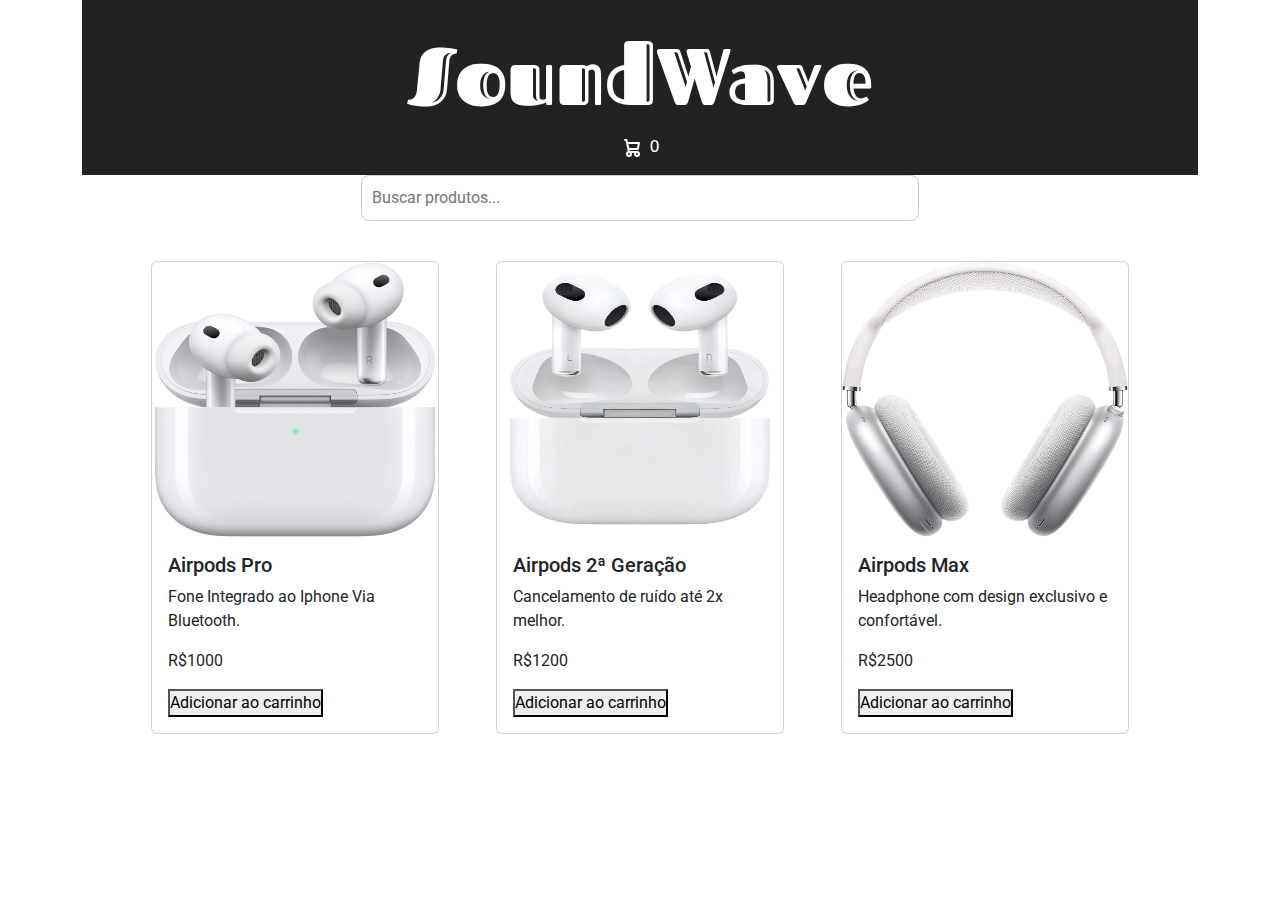
<file: Index.html>
<!DOCTYPE html>
<html lang="pt-BR">

<head>
  <meta charset="UTF-8">
  <meta name="viewport" content="width=device-width, initial-scale=1.0">
  <title>SoundWave</title>

  <link rel="stylesheet" href="style.css">
  <link rel="stylesheet" href="https://cdnjs.cloudflare.com/ajax/libs/bootstrap/5.3.8/css/bootstrap.min.css">

  <link rel="preconnect" href="https://fonts.googleapis.com">
  <link rel="preconnect" href="https://fonts.gstatic.com" crossorigin>
  <link href="https://fonts.googleapis.com/css2?family=Roboto:wght@100..900&display=swap" rel="stylesheet">
  <link href="https://fonts.googleapis.com/css2?family=Fascinate+Inline&display=swap" rel="stylesheet">
</head>

<body>

  <div class="container">
    <header>
      <div class="title">SoundWave</div>

      <div class="icon-cart">
        <svg class="w-6 h-6 text-gray-800" xmlns="http://www.w3.org/2000/svg" width="24" height="24" fill="none"
          viewBox="0 0 24 24">
          <path stroke="currentColor" stroke-linecap="round" stroke-linejoin="round" stroke-width="2"
            d="M5 4h1.5L9 16m0 0h8m-8 0a2 2 0 1 0 0 4 2 2 0 0 0 0-4Zm8 0a2 2 0 1 0 0 4 2 2 0 0 0 0-4Zm-8.5-3h9.25L19 7H7.312" />
        </svg>
        <span>0</span>
      </div>
    </header>

    <div class="roboto">

      <!-- BARRA DE BUSCA -->
      <div class="busca">
        <input type="text" placeholder="Buscar produtos..." id="searchInput">
      </div>

      <main class="container">

        <!-- -------------------------- PRODUTOS ------------------------------ -->

        <div class="phone">

          <!-- PRODUTO 1 -->
          <div class="card product" data-id="1" style="width: 18rem;">
            <img src="./fone2.png" class="card-img-top" alt="Airpods Pro">
            <div class="card-body">
              <h5 class="card-title">Airpods Pro</h5>
              <p class="card-text">Fone Integrado ao Iphone Via Bluetooth.</p>
              <p class="card-text">R$1000</p>
              <button class="addCart">Adicionar ao carrinho</button>
            </div>
          </div>

          <!-- PRODUTO 2 -->
          <div class="card product" data-id="2" style="width: 18rem;">
            <img src="fone2geração.png" class="card-img-top" alt="Airpods 2ª geração">
            <div class="card-body">
              <h5 class="card-title">Airpods 2ª Geração</h5>
              <p class="card-text">Cancelamento de ruído até 2x melhor.</p>
              <p class="card-text">R$1200</p>
              <button class="addCart">Adicionar ao carrinho</button>
            </div>
          </div>

          <!-- PRODUTO 3 -->
          <div class="card product" data-id="3" style="width: 18rem;">
            <img src="./airpodsmax.png" class="card-img-top" alt="Airpods Max">
            <div class="card-body">
              <h5 class="card-title">Airpods Max</h5>
              <p class="card-text">Headphone com design exclusivo e confortável.</p>
              <p class="card-text">R$2500</p>
              <button class="addCart">Adicionar ao carrinho</button>
            </div>
          </div>

        </div>

        <!-- --------------------------- CARRINHO ---------------------------- -->

        <div class="cartTab">
          <h1>Carrinho</h1>

          <div class="listCart"></div>

          <div class="btn">
            <button class="close">Fechar</button>
            <a href="Index2.html"><button class="checkOut">Finalizar Compra</button></a>
          </div>
        </div>

      </main>
    </div>
  </div>

  <script src="./scriptsite.js"></script>
  <script src="https://cdnjs.cloudflare.com/ajax/libs/bootstrap/5.3.8/js/bootstrap.min.js"></script>

</body>
</html>
</file>
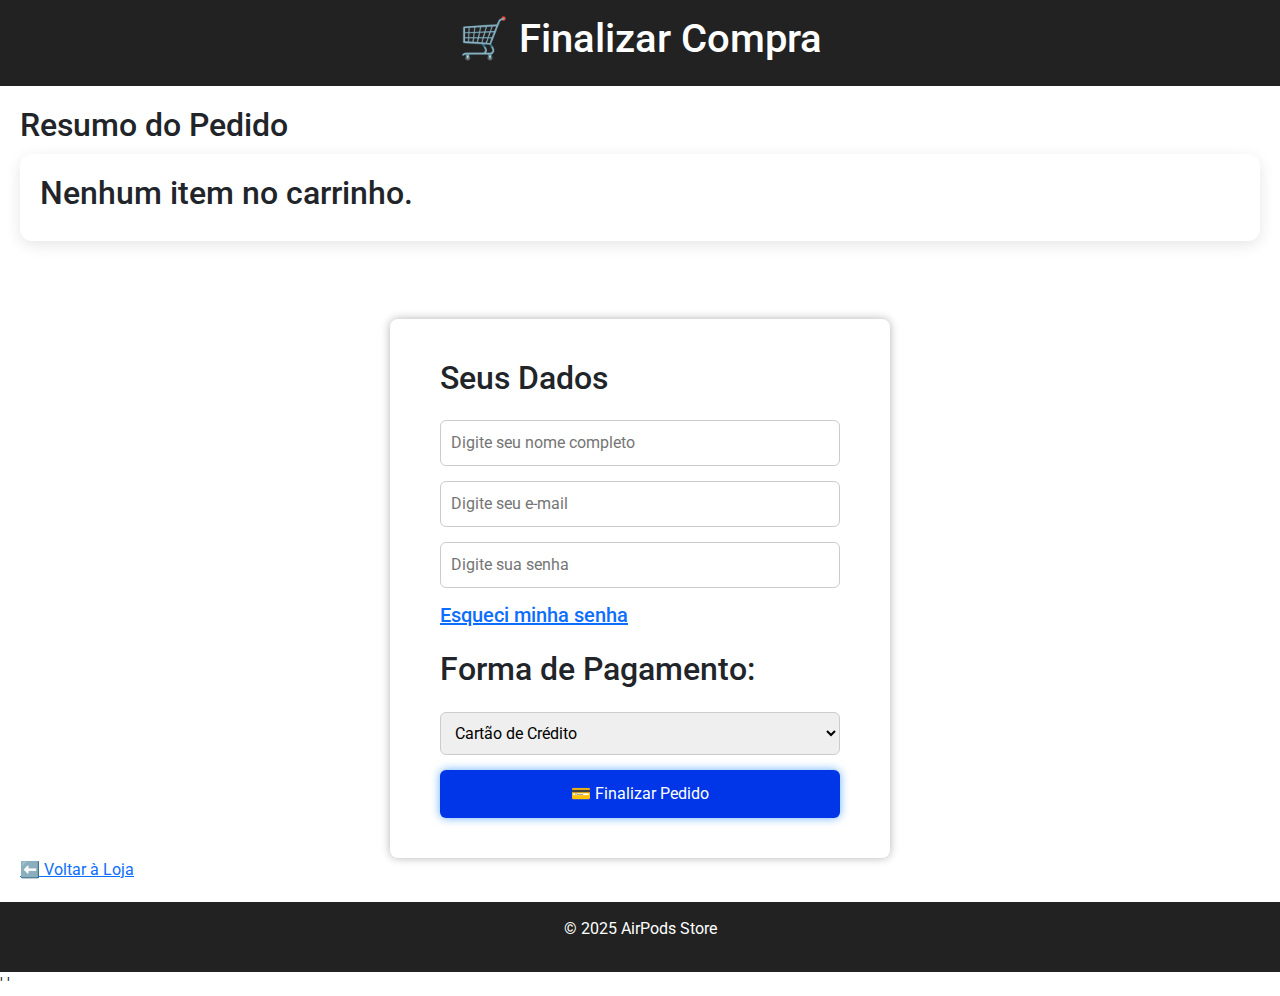
<file: Index2.html>
<!DOCTYPE html>
<html lang="pt-br">

<head>
    <meta charset="UTF-8">
    <meta name="viewport" content="width=device-width, initial-scale=1.0">
    <title>Pagamento</title>

    <link rel="stylesheet" href="style.css">
    <link rel="preconnect" href="https://fonts.googleapis.com">
    <link rel="preconnect" href="https://fonts.gstatic.com" crossorigin>
    <link href="https://fonts.googleapis.com/css2?family=Roboto:wght@100..900&display=swap" rel="stylesheet">
    <link rel="stylesheet" href="https://cdnjs.cloudflare.com/ajax/libs/bootstrap/5.3.8/css/bootstrap.min.css">
</head>

<body class="roboto">

    <header>
        <h1>🛒 Finalizar Compra</h1>
    </header>

    <main>

        <h2 style="margin-bottom: 10px;">Resumo do Pedido</h2>

        <!-- PEDIDO APARECE AQUI -->
        <div id="resumo-pedido" class="resumo-container"></div>

        <br><br>

        <div class="wrapper">
            <form id="form-pagamento">
                <h2>Seus Dados</h2>

                <input type="text" id="nome" placeholder="Digite seu nome completo" required>
                <input type="email" id="email" placeholder="Digite seu e-mail" required>
                <input type="password" id="senha" placeholder="Digite sua senha" required>

                <h5><a href="#">Esqueci minha senha</a></h5>

                <h2>Forma de Pagamento:</h2>
                <select id="pagamento">
                    <option value="cartao">Cartão de Crédito</option>
                    <option value="pix">PIX</option>
                    <option value="boleto">Boleto</option>
                </select>

                <button type="submit" id="btn-finalizar">💳 Finalizar Pedido</button>
            </form>
        </div>

        <a href="./Index.html">⬅️ Voltar à Loja</a>

    </main>

    <footer>
        <p>© 2025 AirPods Store</p>
    </footer>

    <script src="scriptsite.js"></script>
    <script src="https://cdn.jsdelivr.net/npm/bootstrap@5.3.2/dist/js/bootstrap.bundle.min.js"></script>

    '<script>
        // Mostrar pedido no resumo
        document.addEventListener("DOMContentLoaded", () => {
            const products = [
                { id: 1, name: "Airpods Pro", price: 1000, image: "fone2.png" },
                { id: 2, name: "Airpods 2ª Geração", price: 1200, image: "fone2geração.png" },
                { id: 3, name: "Airpods Max", price: 2500, image: "airpodsmax.png" }
            ];

            const pedidoDiv = document.getElementById("resumo-pedido");
            const cart = JSON.parse(localStorage.getItem("cart")) || [];

            if (cart.length === 0) {
                pedidoDiv.innerHTML = `<h2>Nenhum item no carrinho.</h2>`;
            } else {
                let html = "";

                cart.forEach(item => {
                    const product = products.find(p => p.id == item.product_id);
                    if (!product) return;

                    html += `
                        <div class="pedido-item">
                            <img src="${product.image}" width="70">
                            <div class="info">
                                <p class="produto-nome"><strong>${product.name}</strong></p>
                                <p>Quantidade: ${item.quantity}</p>
                                <p>Preço unitário: R$${product.price}</p>
                                <p><strong>Total: R$${product.price * item.quantity}</strong></p>
                            </div>
                        </div>
                    `;
                });

                pedidoDiv.innerHTML = html;
            }
        });
    </script>
'
</body>
</html>
</file>
<file: style.css>
/* ======================== RESET ======================== */
* {
  margin: 0;
  padding: 0;
  box-sizing: border-box;
}

/* ======================== FONTES ======================== */
.roboto {
  font-family: "Roboto", sans-serif;
  font-optical-sizing: auto;
  font-weight: 400;
  font-style: normal;
  font-variation-settings: "wdth" 100;
}

.title {
  font-family: "Fascinate Inline", system-ui;
  font-weight: 400;
  font-style: normal;
  text-align: center;
  font-size: 80px;
  color: white;
  background-color: transparent;
}

/* ======================== GERAL ======================== */
body {
  font-family: Arial, sans-serif;
  background: url("https://images.unsplash.com/photo-1663970206579-c157cba7edda?q=80&w=928&auto=format&fit=crop&ixlib=rb-4.1.0&ixid=M3wxMjA3fDB8MHxwaG90by1wYWdlfHx8fGVufDB8fHx8fA%3D%3D");
  background-size: cover;
  background-position: center;
  min-height: 100vh;
}

header, footer {
  text-align: center;
  background-color: #222;
  color: white;
  padding: 15px;
}

main {
  padding: 20px;
}

button {
  cursor: pointer;
}

.botao {
  padding: 10px 15px;
  border: none;
  border-radius: 8px;
  background-color: #007bff;
  color: white;
  box-shadow: 0 0 10px rgba(0,123,255,0.6);
}

button:hover {
  background-color: #0056b3;
}

/* ======================== FORMULÁRIO PAGAMENTO ======================== */
form {
  display: flex;
  flex-direction: column;
  max-width: 400px;
  margin: 30px auto;
  gap: 15px;
}

input, select {
  padding: 10px;
  border-radius: 6px;
  border: 1px solid #ccc;
}

#btn-finalizar {
  padding: 12px;
  border-radius: 6px;
  border: none;
  background-color: #0036e7;
  box-shadow: 0 0 10px rgba(0,123,255,0.6);
  color: white;
}

#btn-finalizar:hover {
  background-color: #bfbfff;
}

/* ======================== WRAPPER ======================== */
.wrapper {
  background-color: rgba(255,255,255,0.226);
  padding: 10px;
  border-radius: 8px;
  max-width: 500px;
  margin: auto;
  box-shadow: 0 0 10px rgba(0,0,0,0.3);
}

/* ======================== CARRINHO ======================== */
.cartTab {
  width: 400px;
  background-color: #353432;
  color: #eee;
  position: fixed;
  top: 0;
  right: -400px;
  bottom: 0;
  display: grid;
  grid-template-rows: 70px 1fr 70px;
  transition: .5s;
}

body.showCart .cartTab {
  right: 0;
}

body.showCart .container {
  transform: translateX(-250px);
}

.cartTab h1 {
  padding: 20px;
  font-weight: 300;
}

.cartTab .btn {
  display: grid;
  grid-template-columns: repeat(2, 1fr);
}

.cartTab button {
  font-family: Poppins;
  font-weight: 500;
  border: none;
}

.cartTab .close {
  background-color: #eee;
}

.listCart {
  overflow: auto;
}

.listCart::-webkit-scrollbar {
  width: 0;
}

.listCart .item {
  display: grid;
  grid-template-columns: 70px 150px 50px 1fr;
  gap: 10px;
  text-align: center;
  align-items: center;
}

.listCart .item img {
  width: 100%;
}

.listCart .quantity span {
  display: inline-block;
  width: 25px;
  height: 25px;
  background-color: #eee;
  border-radius: 50%;
  color: #555;
  cursor: pointer;
}

.listCart .quantity span:nth-child(2) {
  background-color: transparent;
  color: #eee;
  cursor: auto;
}

.listCart .item:nth-child(even) {
  background-color: #eee1;
}

/* ======================== RESPONSIVO ======================== */
@media only screen and (max-width: 992px) {
  .listProduct {
    grid-template-columns: repeat(3, 1fr);
  }
}

/* ======================== CARDS ======================== */
.card {
  border-radius: 16px;
  background-color: white;
  box-shadow: rgba(255, 255, 255, 0.15) 0px 48px 100px 0px;
  height: 150px;
}

.card-img-top {
  width: 275px;
  height: 275px;
  background-position: center;
  background-size: cover;
}

.phone {
  display: flex;
  justify-content: space-evenly;
  align-items: center;
}

/* ======================== RESUMO PEDIDO (INDEX2) ======================== */
.resumo-container {
  background: #fff;
  padding: 20px;
  border-radius: 12px;
  box-shadow: 0 4px 15px rgba(0,0,0,0.1);
  margin-bottom: 30px;
}

.pedido-item {
  display: flex;
  align-items: center;
  gap: 15px;
  padding: 12px;
  margin-bottom: 15px;
  background: #f5f5f5;
  border-radius: 10px;
}

.pedido-item img {
  width: 80px;
  border-radius: 8px;
}

.pedido-item .info p {
  margin: 2px 0;
}

.produto-nome {
  font-size: 18px;
}

/* ======================== CORES ======================== */
.cor {
  width: 40px;
  height: 40px;
  border-radius: 50%;
  border: 2px solid #ccc;
  cursor: pointer;
  transition: transform 0.2s, border-color 0.2s;
}

.cor:hover {
  transform: scale(1.1);
}

.cor.selecionada {
  border-color: #007bff;
  box-shadow: 0 0 10px rgba(0,123,255,0.6);
}

/* ======================== BUSCA ======================== */
.busca {
  text-align: center;
  margin-bottom: 20px;
}

.busca input {
  width: 50%;
  padding: 10px;
  border-radius: 8px;
  border: 1px solid #ccc;
}
</file>
